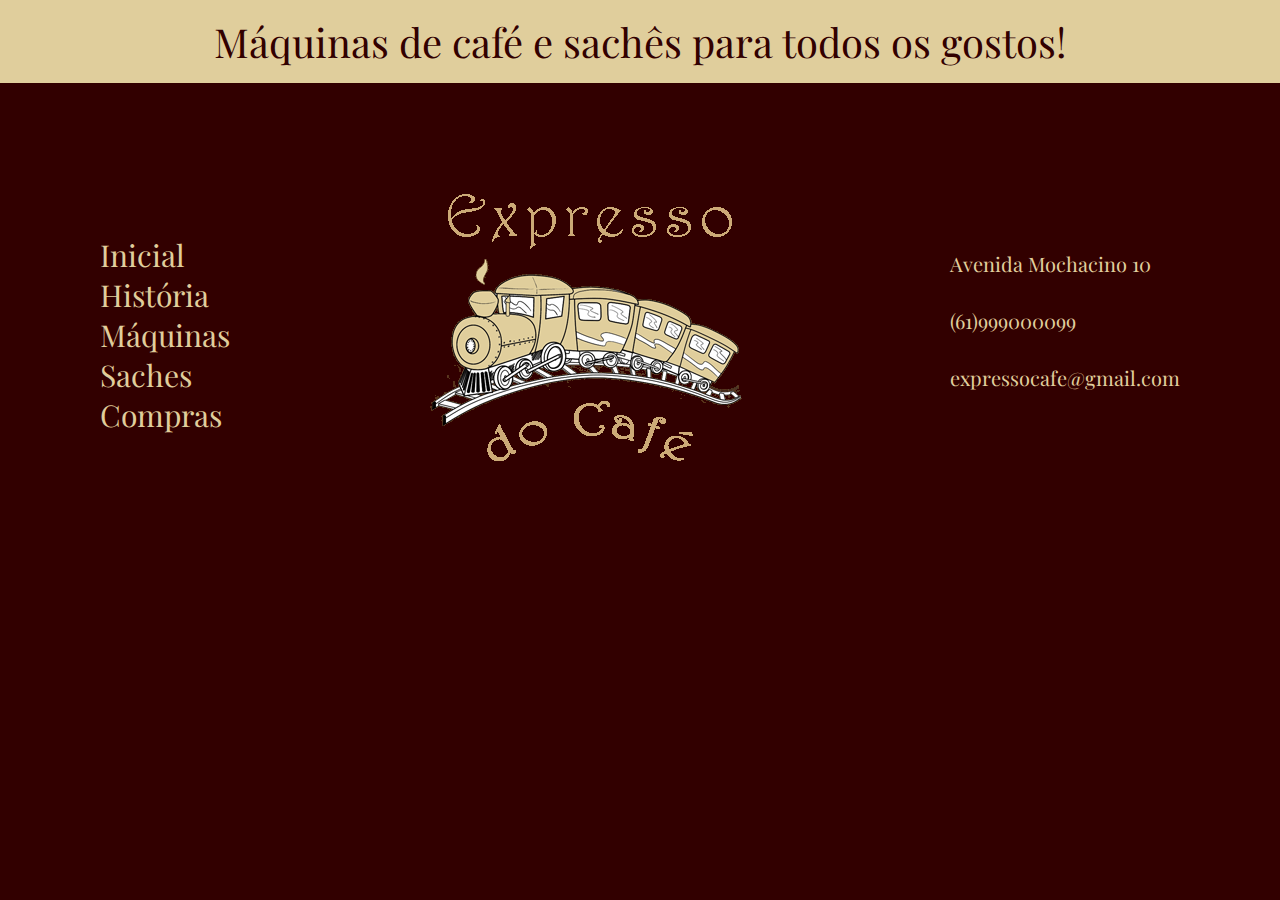
<file: index.html>
<!DOCTYPE html>
<html lang="pt-br">
<head>
    <meta charset="UTF-8">
    <meta name="viewport" content="width=device-width, initial-scale=1.0">
    <title>Inicial</title>
    <link rel="stylesheet" href="./css/style.css">
</head>
<body>
    <p id="slogan">Máquinas de café e sachês para todos os gostos!</p>
    <div class="container">
        <nav>
            <ul>
                <li><a href="#" class="menu">Inicial</a></li>
                <li><a href="historia.html" class="menu">História</a></li>
                <li><a href="maquinas.html" class="menu">Máquinas</a></li>
                <li><a href="saches.html" class="menu">Saches</a></li>
                <li><a href="compras.html" class="menu">Compras</a></li>
            </ul>
        </nav>

        <header id="bloco">
            <img src="./img/Logo_Grande.png" alt="">
        </header>

        <section id="contato">
            <p>Avenida Mochacino 10</p>
            <p>(61)999000099</p>
            <p>expressocafe@gmail.com</p>
        </section>
    </div>
</body>
</html>
</file>
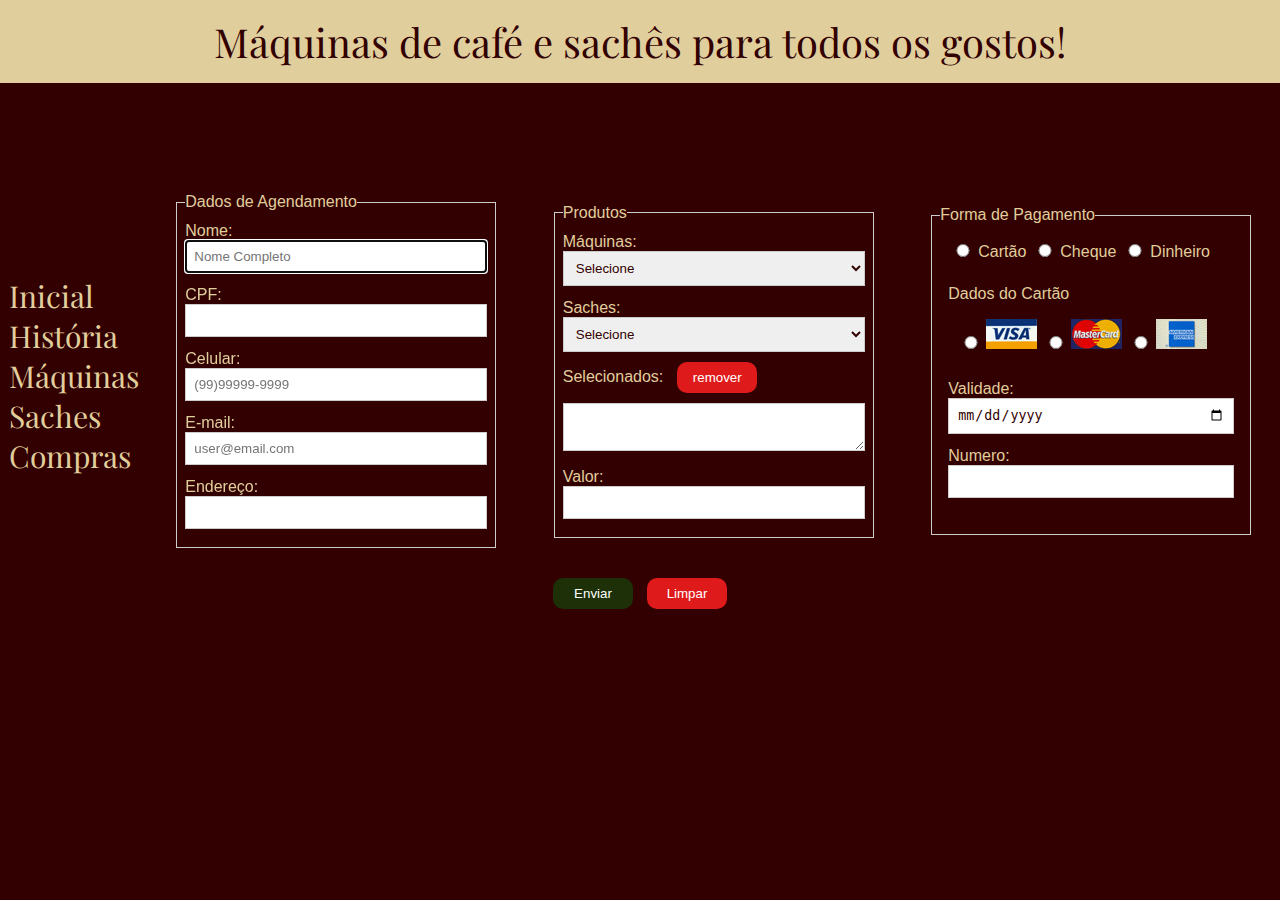
<file: compras.html>
<!DOCTYPE html>
<html lang="pt-br">
<head>
    <meta charset="UTF-8">
    <meta name="viewport" content="width=device-width, initial-scale=1.0">
    <title>Compras</title>
    <link rel="stylesheet" href="./css/style.css">
    
</head>
<body>
    <p id="slogan">Máquinas de café e sachês para todos os gostos!</p>
    <div class="container">
        <nav>
            <ul>
                <li><a href="index.html">Inicial</a></li>
                <li><a href="historia.html">História</a></li>
                <li><a href="maquinas.html">Máquinas</a></li>
                <li><a href="saches.html">Saches</a></li>
                <li><a href="#">Compras</a></li>
            </ul>
        </nav>

   
           <form name="Dados de Agendamento" id="form_principal">
        <fieldset>
            <legend>Dados de Agendamento</legend>
                <label for="nome">Nome:</label>
                <input id="nome" type="text" name="nome" form="nome" placeholder="Nome Completo" autofocus>
                <span class="mensagem-erro"></span>

                <div>
                    <label for="cpf">CPF:</label>
                    <input name="cpf" id="cpf" class="campo__escrita campo__escrita--menor" type="text" minlength="11" maxlength="14" required pattern="\d{3}\.?\d{3}\.?\d{3}-?\d{2}"/>
                    <span class="mensagem-erro"></span>
                </div>
                

                <label for="celular">Celular:</label>
                <input id="celular" type="tel" name="celular" placeholder="(99)99999-9999" pattern="^\(?\d{2}\)\d{5}[-\s]\d{4}.*?$">
                <span class="mensagem-erro"></span>

                <label for="email">E-mail:</label>
                <input id="email" type="email" name="email" placeholder="user@email.com">
                <span class="mensagem-erro"></span>

                <label for="endereco">Endereço:</label>
                <input type="text" id="endereco">
                <span class="mensagem-erro"></span>
            </fieldset>
           </form>
  
            <form name="Produtos">
                <fieldset>
                    <legend>Produtos</legend>
                    <label for="maquinas">Máquinas:</label>
                <select name="maquinas" id="maquinas">
                    <option>Selecione</option>
                    <optgroup label="Dolce Gusto">
                        <option value="piccolo">Picollo</option>
                    </optgroup>
                    <optgroup label="Nespresso">
                        <option value="inissiaC40">Inissia C40</option>
                        <option value="uC50">UC50</option>
                    </optgroup>
                    <optgroup label="Senseo">
                        <option value="HD7811/96">HD7811/96</option>
                    </optgroup>
                </select>
                <label for="saches">Saches:</label>
                <select name="saches" id="saches">
                    <option>Selecione</option>
                    <optgroup label="Dolce Gusto">
                        <option value="expresso">Expresso</option>
                        <option value="descafeinado">Descafeinado</option>
                    </optgroup>
                    <optgroup label="Nespresso">
                        <option value="livanto">Livanto</option>
                        <option value="ristretto">Ristretto</option>
                        <option value="vanilio">Vanilio</option>
                    </optgroup>
                    <optgroup label="Senseo">
                        <option value="classico">Clássico</option>
                        <option value="intenso">Intenso</n</option>
                    </optgroup>
                </select>
                <label for="selecionados">Selecionados:</label>
                <input type="reset" name="btn_remover" id="btn_remover" value="remover">
                <textarea name="msg" id="msg"></textarea>
                <label for="valor">Valor:</label>
                <input type="number" id="valor">
                </fieldset>
           </form>

           <form action="" name="Forma de Pagamento">
            <fieldset>
                <legend>Forma de Pagamento</legend>
                <fieldset class="pag">
                <input type="radio" id="cartao" name="form_pagamento" value="cartao"><label for="cartao">Cartão</label>
                <input type="radio" id="cheque" name="form_pagamento" value="cheque"><label for="cheque">Cheque</label>
                <input type="radio" id="dinheiro" name="form_pagamento" value="dinheiro"><label for="dinheiro">Dinheiro</label>
            </fieldset>
            <form action="" name="Dados do cartão">
                <fieldset id="dados">
                    <legend>Dados do Cartão</legend>
                    <fieldset>
                    <input type="radio" id="visa" name="dados_cartao"><label for="visa"><img src="./img/visa.png" alt=""></label>

                    <input type="radio" id="master" name="dados_cartao"><label for="master"><img src="./img/master.png" alt=""></label>

                    <input type="radio" id="amex" name="dados_cartao"><label for="amex"><img src="./img/amex.png" alt=""></label>
                </fieldset>
                <label for="validade">Validade:</label>
                <input type="date" name="validade" id="validade">
                <label for="numero_cartao">Numero:</label>
                <input type="number" id="numero_cartao">
                </fieldset>
                
            </form>
           </form>
            </fieldset>
            
    </div>
    <div class="container2">
    
        <input type="submit" name="btn_enviar" value="Enviar">
        <input type="reset" name="btn_limpar" value="Limpar">
    </div>
    <script src="./js/compras.js" type="module"></script>
</body>
</html>
</file>
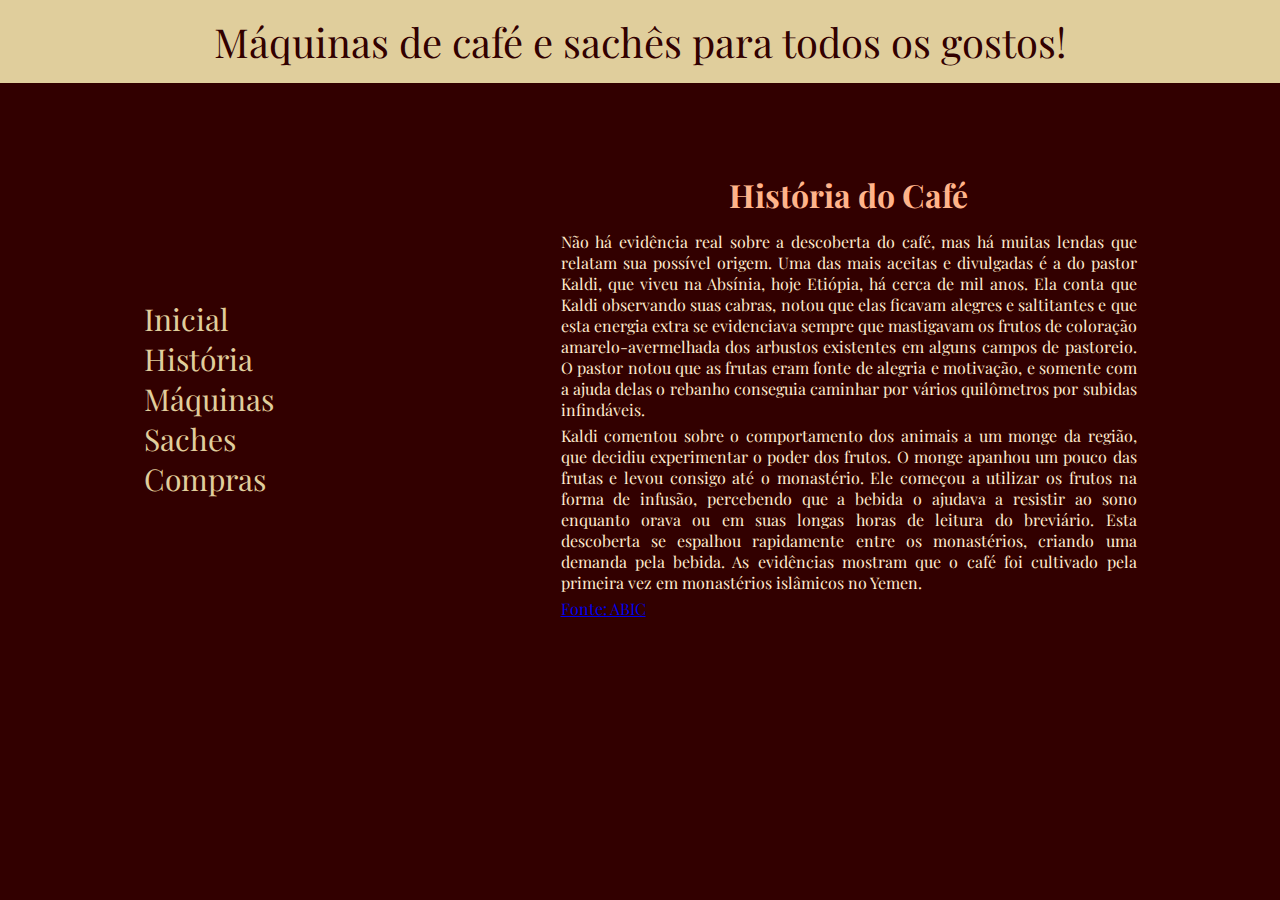
<file: historia.html>
<!DOCTYPE html>
<html lang="pt-br">
<head>
    <meta charset="UTF-8">
    <meta name="viewport" content="width=device-width, initial-scale=1.0">
    <title>História</title>
    <link rel="stylesheet" href="./css/style.css">
</head>
<body>
    <p id="slogan">Máquinas de café e sachês para todos os gostos!</p>
    <div class="container">
        <nav>
            <ul>
                <li><a href="index.html" class="menu">Inicial</a></li>
                <li><a href="#" class="menu">História</a></li>
                <li><a href="maquinas.html" class="menu">Máquinas</a></li>
                <li><a href="saches.html" class="menu">Saches</a></li>
                <li><a href="compras.html" class="menu">Compras</a></li>
            </ul>
        </nav>

        <header id="pag-historia">
            <h1>História do Café</h1>
            <p class="historia">Não há evidência real sobre a descoberta do café, mas há muitas lendas que relatam sua possível origem. Uma 
            das mais aceitas e divulgadas é a do pastor Kaldi, que viveu na Absínia, hoje Etiópia, há cerca de mil anos. Ela conta que Kaldi observando suas cabras, notou que elas ficavam alegres e saltitantes e que esta energia extra se evidenciava sempre que mastigavam os frutos de coloração amarelo-avermelhada dos arbustos existentes em alguns campos de pastoreio. O pastor notou que as frutas eram fonte de alegria e motivação, e somente com a ajuda delas o rebanho conseguia caminhar por vários quilômetros por subidas infindáveis.
            </p>
            <p class="historia">
            Kaldi comentou sobre o comportamento dos animais a um monge da região, que decidiu experimentar o poder dos frutos. O monge apanhou um pouco das frutas e levou consigo até o monastério. Ele começou a utilizar os frutos na forma de infusão, percebendo que 
            a bebida o ajudava a resistir ao sono enquanto orava ou em suas longas horas de leitura do breviário. Esta descoberta se espalhou rapidamente entre os monastérios, criando uma demanda pela bebida. As evidências mostram que o café foi cultivado pela primeira vez em 
            monastérios islâmicos no Yemen.</p>
            <p class="historia">
           <a href="http://www.abic.com.br/publique/cgi/cgilua.exe/sys/start.htm?sid=38">Fonte: ABIC</a></p>
        </header>

        
    </div>
</body>
</html>
</file>
<file: css/style.css>
@import url('https://fonts.googleapis.com/css2?family=Playfair+Display:ital@1&display=swap');
*{
    padding: 0;
    margin: 0;
}
body{
    background-color: #320000; 
    font-family: 'Playfair Display', serif;
}

/*FLEXBOX*/
.container{
    display: flex;
    justify-content: space-around;
    align-items: center;
}

/*PG-INICIAL*/
#slogan{
    background-color: #e0ce9c;
    color: #320000;
    text-align: center;
    padding: 15px;
    font-size: 40px;
    margin-bottom: 90px;
}

/*IMAGEM*/
#bloco img{
    -webkit-transition: all 0.7s ease;
    transition: all 0.7s ease;
}
#bloco img:hover {
    -webkit-transform: scale(1.2);
    transform: scale(1.2);
}

/*NAVEGAÇÃO*/
nav a{
    text-decoration: none;
    color: #e0ce9c;
    font-size: 30px;
}
nav li{
    list-style: none;
}

#contato p{
    font-size: 20px;
    color: #e0ce9c;
    margin-bottom: 30px;
}

/*PG-HISTORIA*/
h1{
    color: #ffb48a;
    text-align: center;
    margin-bottom: 15px;
}
.historia{
    color: blanchedalmond;
    margin-bottom: 5px;
    text-align: justify;
}
#pag-historia{
    width: 45%;
}
/*PG-MAQUINAS*/
#pag-maquinas #slogan{
    margin-bottom: 60px;
}
td{
    color: #ffffff;
    text-align: center;
    padding: 5px;

}
td img{
    width: 80%;
}
tr #titulo{
    font-size: 30px;
    color: #ffb48a;
}
/*PG-SACHES*/
#pag-saches{
    color: #ffffff;
    font-size: 25px;
    
}
#pag-saches h2{
    color: #ffb48a;
    margin-bottom: 15px;
    font-size: 40px;
}
#pag-saches .sache{
    margin-left: 30px;
    font-size: 20px;
}
#pag-saches ul{
    margin-bottom: 15px;
}
.container1{
    display: flex;
    align-items: center;
    flex-direction: column;
}

.linkMaquinas:link{
    color: #573218;
    text-decoration: none;
}
.linkMaquinas:visited{
    color: #662222;
    text-decoration: none;
}

/*PAG-COMPRAS*/

form {
    width: 320px;
    padding: 20px;
    border-radius: 10px;
}
fieldset fieldset{
    border: none;
}

input, select, fieldset, textarea, .dados{
    width: 100%;
    padding: 8px;
    box-sizing: border-box; /*tamanho da caixa limitado a largura da caixa*/
    font: 1.1em ;
    font-weight: 300;
    color: #320000;
    margin-bottom: 10px;
    border: 1px solid #CCC;
    /*border: none;*/
}

label, legend{
    font: 1em 'Poppins', sans-serif;
    font-weight: 300;
    color: #e0ce9c;
}
input[type="radio"]{
    width: 30px;
}
input[type="submit"], input[type="reset"]{
    border: none;
    background-color: #1d3008;
    color: #ffffff;
    border-radius: 10px;
    width: 80px;
}

input[type="reset"]{
    background-color: #df1a1a;
    margin-left: 10px;
}
.container2{
    text-align: center;
}

.mensagem-erro{
    color: #fff;
}
</file>
